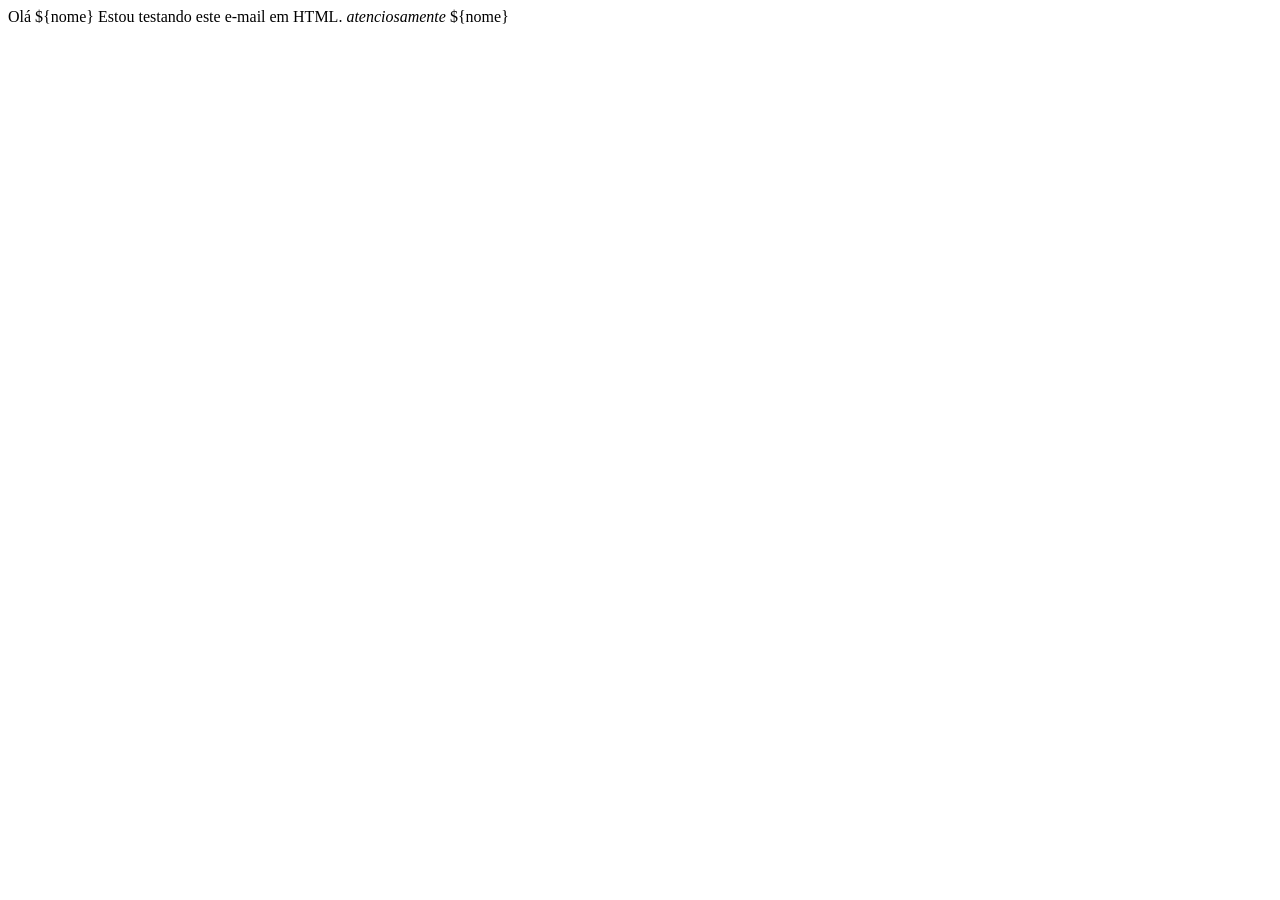
<file: aula185/email.html>
<!DOCTYPE html>
<html lang="pt-br">

<head>
    <meta charset="UTF-8">
    <meta name="viewport" content="width=device-width, initial-scale=1.0">
    <title>Arquivo para e-mail</title>
</head>

<body>
    Olá ${nome}
    Estou testando este e-mail em HTML.


    <em>atenciosamente</em>
    ${nome}
</body>

</html>
</file>
